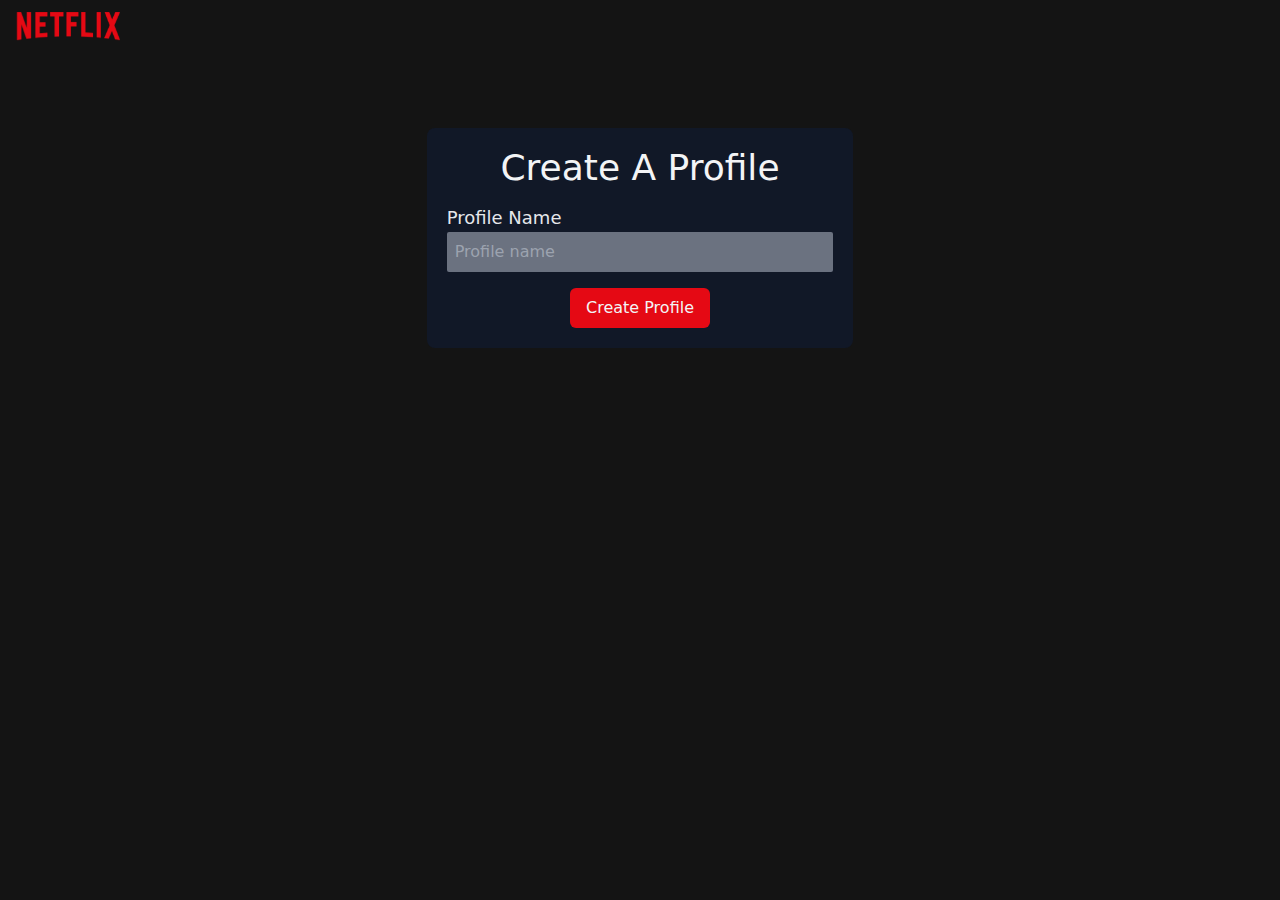
<file: templates/add_profile.html>
<!DOCTYPE html>
<html lang="en">
<head>
    <meta charset="UTF-8">
    <meta http-equiv="X-UA-Compatible" content="IE=edge">
    <meta name="viewport" content="width=device-width, initial-scale=1.0">
    <title>Netflix - Add Profile</title>
    <link rel="icon" href="/static/n-small.png">
    <link rel="stylesheet" href="/static/style.css">
</head>
<body>
    <nav class="flex justify-between items-center py-3 px-4 fixed w-full z-50">
        <div class="w-6/12">
            <img src="/static/netflix.png" alt="logo" class="w-5/12 md:w-2/12">
        </div>

        
    </nav>
    <section class='bg-primary_black min-h-screen py-20 md:py-32 flex-col flex items-center'>
        <div class="flex flex-wrap justify-center  w-10/12  md:w-6/12">

            <form class="w-full md:w-8/12 bg-gray-900 p-5 rounded-lg" method="post" action="/add_profile">
                <h1 class="text-4xl text-center text-gray-100 font-medium">
                    Create A Profile
                </h1>
                <div class="my-4"> 
                    <Label class='text-lg text-gray-200 font-medium mb-3'>
                        Profile Name
                    </Label>
                    <input required class="p-2 bg-gray-500 rounded-sm text-gray-200 outline-none block w-full" type="text" name="profile_name" id="profile_name" placeholder="Profile name">
                </div>
                <div class="flex justify-center items-center">
                    <button class="px-4 py-2 rounded-md outline-none bg-primary_red text-gray-100">Create Profile</button>
                </div>
            </form>
        </div>
        
    </section>
</body>
</html>
</file>
<file: static/style.css>
@import url('https://fonts.googleapis.com/css2?family=Open+Sans&display=swap');

/**
Use a better box model (opinionated).
*/

*,
::before,
::after {
  box-sizing: border-box;
}

/**
Use a more readable tab size (opinionated).
*/

html {
  -moz-tab-size: 4;
  -o-tab-size: 4;
     tab-size: 4;
}

/**
1. Correct the line height in all browsers.
2. Prevent adjustments of font size after orientation changes in iOS.
*/

html {
  line-height: 1.15; /* 1 */
  -webkit-text-size-adjust: 100%; /* 2 */
}

/*
Sections
========
*/

/**
Remove the margin in all browsers.
*/

body {
  margin: 0;
}

/**
Improve consistency of default fonts in all browsers. (https://github.com/sindresorhus/modern-normalize/issues/3)
*/

body {
  font-family:
		system-ui,
		-apple-system, /* Firefox supports this but not yet `system-ui` */
		'Segoe UI',
		Roboto,
		Helvetica,
		Arial,
		sans-serif,
		'Apple Color Emoji',
		'Segoe UI Emoji';
}

/*
Grouping content
================
*/

/**
1. Add the correct height in Firefox.
2. Correct the inheritance of border color in Firefox. (https://bugzilla.mozilla.org/show_bug.cgi?id=190655)
*/

hr {
  height: 0; /* 1 */
  color: inherit; /* 2 */
}

/*
Text-level semantics
====================
*/

/**
Add the correct text decoration in Chrome, Edge, and Safari.
*/

abbr[title] {
  -webkit-text-decoration: underline dotted;
          text-decoration: underline dotted;
}

/**
Add the correct font weight in Edge and Safari.
*/

b,
strong {
  font-weight: bolder;
}

/**
1. Improve consistency of default fonts in all browsers. (https://github.com/sindresorhus/modern-normalize/issues/3)
2. Correct the odd 'em' font sizing in all browsers.
*/

code,
kbd,
samp,
pre {
  font-family:
		ui-monospace,
		SFMono-Regular,
		Consolas,
		'Liberation Mono',
		Menlo,
		monospace; /* 1 */
  font-size: 1em; /* 2 */
}

/**
Add the correct font size in all browsers.
*/

small {
  font-size: 80%;
}

/**
Prevent 'sub' and 'sup' elements from affecting the line height in all browsers.
*/

sub,
sup {
  font-size: 75%;
  line-height: 0;
  position: relative;
  vertical-align: baseline;
}

sub {
  bottom: -0.25em;
}

sup {
  top: -0.5em;
}

/*
Tabular data
============
*/

/**
1. Remove text indentation from table contents in Chrome and Safari. (https://bugs.chromium.org/p/chromium/issues/detail?id=999088, https://bugs.webkit.org/show_bug.cgi?id=201297)
2. Correct table border color inheritance in all Chrome and Safari. (https://bugs.chromium.org/p/chromium/issues/detail?id=935729, https://bugs.webkit.org/show_bug.cgi?id=195016)
*/

table {
  text-indent: 0; /* 1 */
  border-color: inherit; /* 2 */
}

/*
Forms
=====
*/

/**
1. Change the font styles in all browsers.
2. Remove the margin in Firefox and Safari.
*/

button,
input,
optgroup,
select,
textarea {
  font-family: inherit; /* 1 */
  font-size: 100%; /* 1 */
  line-height: 1.15; /* 1 */
  margin: 0; /* 2 */
}

/**
Remove the inheritance of text transform in Edge and Firefox.
1. Remove the inheritance of text transform in Firefox.
*/

button,
select { /* 1 */
  text-transform: none;
}

/**
Correct the inability to style clickable types in iOS and Safari.
*/

button,
[type='button'] {
  -webkit-appearance: button;
}

/**
Remove the inner border and padding in Firefox.
*/

/**
Restore the focus styles unset by the previous rule.
*/

/**
Remove the additional ':invalid' styles in Firefox.
See: https://github.com/mozilla/gecko-dev/blob/2f9eacd9d3d995c937b4251a5557d95d494c9be1/layout/style/res/forms.css#L728-L737
*/

/**
Remove the padding so developers are not caught out when they zero out 'fieldset' elements in all browsers.
*/

legend {
  padding: 0;
}

/**
Add the correct vertical alignment in Chrome and Firefox.
*/

progress {
  vertical-align: baseline;
}

/**
Correct the cursor style of increment and decrement buttons in Safari.
*/

/**
1. Correct the odd appearance in Chrome and Safari.
2. Correct the outline style in Safari.
*/

/**
Remove the inner padding in Chrome and Safari on macOS.
*/

/**
1. Correct the inability to style clickable types in iOS and Safari.
2. Change font properties to 'inherit' in Safari.
*/

/*
Interactive
===========
*/

/*
Add the correct display in Chrome and Safari.
*/

summary {
  display: list-item;
}

/**
 * Manually forked from SUIT CSS Base: https://github.com/suitcss/base
 * A thin layer on top of normalize.css that provides a starting point more
 * suitable for web applications.
 */

/**
 * Removes the default spacing and border for appropriate elements.
 */

blockquote,
dl,
dd,
h1,
h2,
h3,
h4,
h5,
h6,
hr,
figure,
p,
pre {
  margin: 0;
}

button {
  background-color: transparent;
  background-image: none;
}

/**
 * Work around a Firefox/IE bug where the transparent `button` background
 * results in a loss of the default `button` focus styles.
 */

button:focus {
  outline: 1px dotted;
  outline: 5px auto -webkit-focus-ring-color;
}

fieldset {
  margin: 0;
  padding: 0;
}

ol,
ul {
  list-style: none;
  margin: 0;
  padding: 0;
}


html {
  font-family: ui-sans-serif, system-ui, -apple-system, BlinkMacSystemFont, "Segoe UI", Roboto, "Helvetica Neue", Arial, "Noto Sans", sans-serif, "Apple Color Emoji", "Segoe UI Emoji", "Segoe UI Symbol", "Noto Color Emoji"; /* 1 */
  line-height: 1.5; /* 2 */
}

/**
 * Inherit font-family and line-height from `html` so users can set them as
 * a class directly on the `html` element.
 */

body {
  font-family: inherit;
  line-height: inherit;
}


*,
::before,
::after {
  box-sizing: border-box; /* 1 */
  border-width: 0; /* 2 */
  border-style: solid; /* 2 */
  border-color: #e5e7eb; /* 2 */
}

/*
 * Ensure horizontal rules are visible by default
 */

hr {
  border-top-width: 1px;
}

img {
  border-style: solid;
}

textarea {
  resize: vertical;
}

input::-moz-placeholder, textarea::-moz-placeholder {
  opacity: 1;
  color: #9ca3af;
}

input:-ms-input-placeholder, textarea:-ms-input-placeholder {
  opacity: 1;
  color: #9ca3af;
}

input::placeholder,
textarea::placeholder {
  opacity: 1;
  color: #9ca3af;
}

button {
  cursor: pointer;
}

table {
  border-collapse: collapse;
}

h1,
h2,
h3,
h4,
h5,
h6 {
  font-size: inherit;
  font-weight: inherit;
}

/**
 * Reset links to optimize for opt-in styling instead of
 * opt-out.
 */

a {
  color: inherit;
  text-decoration: inherit;
}

/**
 * Reset form element properties that are easy to forget to
 * style explicitly so you don't inadvertently introduce
 * styles that deviate from your design system. These styles
 * supplement a partial reset that is already applied by
 * normalize.css.
 */

button,
input,
optgroup,
select,
textarea {
  padding: 0;
  line-height: inherit;
  color: inherit;
}

/**
 * Use the configured 'mono' font family for elements that
 * are expected to be rendered with a monospace font, falling
 * back to the system monospace stack if there is no configured
 * 'mono' font family.
 */

pre,
code,
kbd,
samp {
  font-family: ui-monospace, SFMono-Regular, Menlo, Monaco, Consolas, "Liberation Mono", "Courier New", monospace;
}

/**
 * Make replaced elements `display: block` by default as that's
 * the behavior you want almost all of the time. Inspired by
 * CSS Remedy, with `svg` added as well.
 *
 * https://github.com/mozdevs/cssremedy/issues/14
 */

img,
svg,
video,
canvas,
audio,
iframe,
embed,
object {
  display: block;
}

/**
 * Constrain images and videos to the parent width and preserve
 * their intrinsic aspect ratio.
 *
 * https://github.com/mozdevs/cssremedy/issues/14
 */

img,
video {
  max-width: 100%;
  height: auto;
}

.bg-black{
  --tw-bg-opacity: 1;
  background-color: rgba(0, 0, 0, var(--tw-bg-opacity));
}

.bg-white{
  --tw-bg-opacity: 1;
  background-color: rgba(255, 255, 255, var(--tw-bg-opacity));
}

.bg-gray-50{
  --tw-bg-opacity: 1;
  background-color: rgba(249, 250, 251, var(--tw-bg-opacity));
}

.bg-gray-200{
  --tw-bg-opacity: 1;
  background-color: rgba(229, 231, 235, var(--tw-bg-opacity));
}

.bg-gray-400{
  --tw-bg-opacity: 1;
  background-color: rgba(156, 163, 175, var(--tw-bg-opacity));
}

.bg-gray-500{
  --tw-bg-opacity: 1;
  background-color: rgba(107, 114, 128, var(--tw-bg-opacity));
}

.bg-gray-900{
  --tw-bg-opacity: 1;
  background-color: rgba(17, 24, 39, var(--tw-bg-opacity));
}

.bg-blue-500{
  --tw-bg-opacity: 1;
  background-color: rgba(59, 130, 246, var(--tw-bg-opacity));
}

.bg-primary_red{
  --tw-bg-opacity: 1;
  background-color: rgba(229, 9, 20, var(--tw-bg-opacity));
}

.bg-primary_black{
  --tw-bg-opacity: 1;
  background-color: rgba(20, 20, 20, var(--tw-bg-opacity));
}

.bg-opacity-70{
  --tw-bg-opacity: 0.7;
}

.bg-opacity-75{
  --tw-bg-opacity: 0.75;
}

.bg-opacity-80{
  --tw-bg-opacity: 0.8;
}

.bg-no-repeat{
  background-repeat: no-repeat;
}

.bg-cover{
  background-size: cover;
}

.border-gray-600{
  --tw-border-opacity: 1;
  border-color: rgba(75, 85, 99, var(--tw-border-opacity));
}

.border-gray-900{
  --tw-border-opacity: 1;
  border-color: rgba(17, 24, 39, var(--tw-border-opacity));
}

.rounded-sm{
  border-radius: 0.125rem;
}

.rounded-md{
  border-radius: 0.375rem;
}

.rounded-lg{
  border-radius: 0.5rem;
}

.rounded-tl-sm{
  border-top-left-radius: 0.125rem;
}

.rounded-tr-sm{
  border-top-right-radius: 0.125rem;
}

.rounded-br-sm{
  border-bottom-right-radius: 0.125rem;
}

.rounded-bl-sm{
  border-bottom-left-radius: 0.125rem;
}

.border-b-8{
  border-bottom-width: 8px;
}

.cursor-pointer{
  cursor: pointer;
}

.block{
  display: block;
}

.flex{
  display: flex;
}

.table{
  display: table;
}

.flex-col{
  flex-direction: column;
}

.flex-wrap{
  flex-wrap: wrap;
}

.items-end{
  align-items: flex-end;
}

.items-center{
  align-items: center;
}

.justify-end{
  justify-content: flex-end;
}

.justify-center{
  justify-content: center;
}

.justify-between{
  justify-content: space-between;
}

.flex-shrink-0{
  flex-shrink: 0;
}

.order-2{
  order: 2;
}

.font-primary{
  font-family: Open Sans;
}

.font-medium{
  font-weight: 500;
}

.font-semibold{
  font-weight: 600;
}

.h-32{
  height: 8rem;
}

.h-40{
  height: 15rem;
}

.h-full{
  height: 100%;
}

.h-screen{
  height: 100vh;
}

.text-sm{
  font-size: 0.875rem;
  line-height: 1.25rem;
}

.text-lg{
  font-size: 1.125rem;
  line-height: 1.75rem;
}

.text-xl{
  font-size: 1.25rem;
  line-height: 1.75rem;
}

.text-2xl{
  font-size: 1.5rem;
  line-height: 2rem;
}

.text-3xl{
  font-size: 1.875rem;
  line-height: 2.25rem;
}

.text-4xl{
  font-size: 2.25rem;
  line-height: 2.5rem;
}

.text-5xl{
  font-size: 3rem;
  line-height: 1;
}

.text-6xl{
  font-size: 3.75rem;
  line-height: 1;
}

.m-4{
  margin: 1rem;
}

.my-3{
  margin-top: 0.75rem;
  margin-bottom: 0.75rem;
}

.my-4{
  margin-top: 1rem;
  margin-bottom: 1rem;
}

.mb-3{
  margin-bottom: 0.75rem;
}

.ml-3{
  margin-left: 0.75rem;
}

.mt-4{
  margin-top: 1rem;
}

.mb-4{
  margin-bottom: 1rem;
}

.ml-4{
  margin-left: 1rem;
}

.min-h-full{
  min-height: 100%;
}

.min-h-screen{
  min-height: 100vh;
}

.min-h2-screen{
  min-height: 10vh;
}

.min-w-full{
  min-width: 100%;
}

.outline-none{
  outline: 2px solid transparent;
  outline-offset: 2px;
}

.overflow-hidden{
  overflow: hidden;
}

.p-2{
  padding: 0.5rem;
}

.p-5{
  padding: 1.25rem;
}

.p-8{
  padding: 2rem;
}

.py-1{
  padding-top: 0.25rem;
  padding-bottom: 0.25rem;
}

.px-1{
  padding-left: 0.25rem;
  padding-right: 0.25rem;
}

.py-2{
  padding-top: 0.5rem;
  padding-bottom: 0.5rem;
}

.px-2{
  padding-left: 0.5rem;
  padding-right: 0.5rem;
}

.py-3{
  padding-top: 0.75rem;
  padding-bottom: 0.75rem;
}

.px-3{
  padding-left: 0.75rem;
  padding-right: 0.75rem;
}

.py-4{
  padding-top: 1rem;
  padding-bottom: 1rem;
}

.px-4{
  padding-left: 1rem;
  padding-right: 1rem;
}

.py-5{
  padding-top: 1.25rem;
  padding-bottom: 1.25rem;
}

.px-5{
  padding-left: 1.25rem;
  padding-right: 1.25rem;
}

.py-8{
  padding-top: 2rem;
  padding-bottom: 2rem;
}

.py-10{
  padding-top: 0.1rem;
  padding-bottom: 0.1rem;
}

.py-20{
  padding-top: 5rem;
  padding-bottom: 5rem;
}

.py-32{
  padding-top: 8rem;
  padding-bottom: 8rem;
}

.pb-3{
  padding-bottom: 0.75rem;
}

.pl-6{
  padding-left: 1.5rem;
}

.pb-8{
  padding-bottom: 2rem;
}

.placeholder-gray-500::-moz-placeholder{
  --tw-placeholder-opacity: 1;
  color: rgba(107, 114, 128, var(--tw-placeholder-opacity));
}

.placeholder-gray-500:-ms-input-placeholder{
  --tw-placeholder-opacity: 1;
  color: rgba(107, 114, 128, var(--tw-placeholder-opacity));
}

.placeholder-gray-500::placeholder{
  --tw-placeholder-opacity: 1;
  color: rgba(107, 114, 128, var(--tw-placeholder-opacity));
}

.fixed{
  position: fixed;
}

.relative{
  position: relative;
}

*{
  --tw-shadow: 0 0 #0000;
}

*{
  --tw-ring-inset: var(--tw-empty,/*!*/ /*!*/);
  --tw-ring-offset-width: 0px;
  --tw-ring-offset-color: #fff;
  --tw-ring-color: rgba(59, 130, 246, 0.5);
  --tw-ring-offset-shadow: 0 0 #0000;
  --tw-ring-shadow: 0 0 #0000;
}

.text-center{
  text-align: center;
}

.text-white{
  --tw-text-opacity: 1;
  color: rgba(255, 255, 255, var(--tw-text-opacity));
}

.text-gray-100{
  --tw-text-opacity: 1;
  color: rgba(243, 244, 246, var(--tw-text-opacity));
}

.text-gray-200{
  --tw-text-opacity: 1;
  color: rgba(229, 231, 235, var(--tw-text-opacity));
}

.text-gray-900{
  --tw-text-opacity: 1;
  color: rgba(17, 24, 39, var(--tw-text-opacity));
}

.text-blue-600{
  --tw-text-opacity: 1;
  color: rgba(37, 99, 235, var(--tw-text-opacity));
}

.text-primary_red{
  --tw-text-opacity: 1;
  color: rgba(229, 9, 20, var(--tw-text-opacity));
}

.w-32{
  width: 8rem;
}

.w-40{
  width: 10rem;
}

.w-5\/12{
  width: 41.666667%;
}

.w-6\/12{
  width: 50%;
}

.w-8\/12{
  width: 66.666667%;
}

.w-10\/12{
  width: 83.333333%;
}

.w-11\/12{
  width: 100%;
}

.w-full{
  width: 100%;
}

.z-10{
  z-index: 10;
}

.z-50{
  z-index: 50;
}

@-webkit-keyframes spin{
  to{
    transform: rotate(360deg);
  }
}

@keyframes spin{
  to{
    transform: rotate(360deg);
  }
}

@-webkit-keyframes ping{
  75%, 100%{
    transform: scale(2);
    opacity: 0;
  }
}

@keyframes ping{
  75%, 100%{
    transform: scale(2);
    opacity: 0;
  }
}

@-webkit-keyframes pulse{
  50%{
    opacity: .5;
  }
}

@keyframes pulse{
  50%{
    opacity: .5;
  }
}

@-webkit-keyframes bounce{
  0%, 100%{
    transform: translateY(-25%);
    -webkit-animation-timing-function: cubic-bezier(0.8,0,1,1);
            animation-timing-function: cubic-bezier(0.8,0,1,1);
  }

  50%{
    transform: none;
    -webkit-animation-timing-function: cubic-bezier(0,0,0.2,1);
            animation-timing-function: cubic-bezier(0,0,0.2,1);
  }
}

@keyframes bounce{
  0%, 100%{
    transform: translateY(-25%);
    -webkit-animation-timing-function: cubic-bezier(0.8,0,1,1);
            animation-timing-function: cubic-bezier(0.8,0,1,1);
  }

  50%{
    transform: none;
    -webkit-animation-timing-function: cubic-bezier(0,0,0.2,1);
            animation-timing-function: cubic-bezier(0,0,0.2,1);
  }
}

.showcase::after {
  content: '';
  position: absolute;
  top: 0;
  left: 0;
  width: 100%;
  min-height: 100%;
  z-index: 1;
  background: rgba(0, 0, 0, 0.6);
  box-shadow: inset 120px 100px 250px #000000, inset -120px -100px 250px #000000;
}

.movie_list::-webkit-scrollbar{
  width:0px
}

@media (min-width: 640px){
}

@media (min-width: 768px){
  .md\:flex-row{
    flex-direction: row;
  }

  .md\:font-normal{
    font-weight: 400;
  }

  .md\:text-lg{
    font-size: 1.125rem;
    line-height: 1.75rem;
  }

  .md\:text-xl{
    font-size: 1.25rem;
    line-height: 1.75rem;
  }

  .md\:text-2xl{
    font-size: 1.5rem;
    line-height: 2rem;
  }

  .md\:text-5xl{
    font-size: 3rem;
    line-height: 1;
  }

  .md\:p-10{
    padding: 2.5rem;
  }

  .md\:py-0{
    padding-top: 0px;
    padding-bottom: 0px;
  }

  .md\:px-0{
    padding-left: 0px;
    padding-right: 0px;
  }

  .md\:py-5{
    padding-top: 1.25rem;
    padding-bottom: 1.25rem;
  }

  .md\:py-32{
    padding-top: 8rem;
    padding-bottom: 8rem;
  }

  .md\:text-left{
    text-align: left;
  }

  .md\:w-1\/2{
    width: 50%;
  }

  .md\:w-1\/4{
    width: 25%;
  }

  .md\:w-3\/4{
    width: 75%;
  }

  .md\:w-2\/12{
    width: 16.666667%;
  }

  .md\:w-5\/12{
    width: 41.666667%;
  }

  .md\:w-6\/12{
    width: 50%;
  }

  .md\:w-8\/12{
    width: 66.666667%;
  }

  .md\:w-10\/12{
    width: 83.333333%;
  }
}

@media (min-width: 1024px){
}

@media (min-width: 1280px){
}

@media (min-width: 1536px){
}

.plus{
color: grey;
}
</file>
